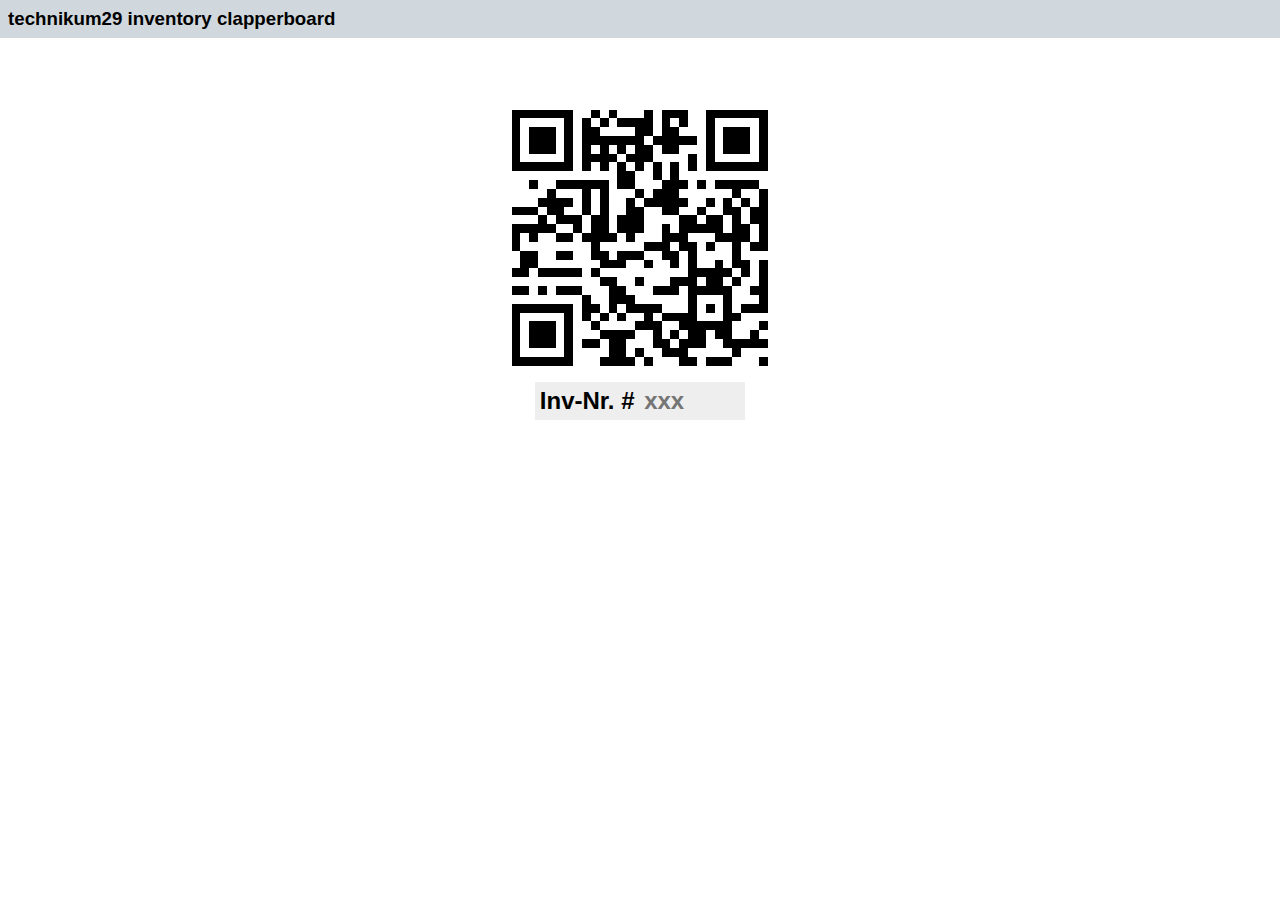
<file: clapperboard/index.html>
<!DOCTYPE html>
<html>
<head>
  <title>clapperboard -- technikum29 inventory</title>
  <meta charset="utf-8">
  <meta name="author" content="SvenK">
  <meta name="date" content="2019-01-17">
  <meta name="viewport" content="width=device-width, initial-scale=1">

  <link rel="stylesheet" type="text/css" href="clapperboard.css">
  <script src="qrcode.js" type="text/javascript"></script>
  <script src="dtmf.js" type="text/javascript"></script>
  <script src="clapperboard.js" type="text/javascript"></script>
</head>
<body>
<div id="nav">
  <h3>technikum29 inventory clapperboard</h3>
</div>

<form>
  <div id="qrcode"></div>
  <div id="inv-input">
    <span id="inv-hash">Inv-Nr. #</span><input type="number" id="inv-nr" placeholder="xxx">
  </div>
</form>
</file>
<file: clapperboard/clapperboard.css>
/* Mini layout for Clapperboard */

body {
  font-family: Arial, sans-serif;
  margin: 0; padding: 0;
}

#nav {
  box-sizing: border-box;
  margin: 0;
  width: 100%;
  padding: .5em;
  background-color: #d0d8dd;
}

#nav h3 {
  margin: 0; padding: 0;
  display: inline;
}

form {
  box-sizing: border-box;
  width: 100%;
  padding: 5%;
  text-align: center;
}

#qrcode {
  /* determined by QrCode library */
  width: 256px;
  height: 256px;
}

#qrcode, #inv-input {
  margin: .5em auto;
}

#inv-input {
  display: inline-block;
  vertical-align: middle;
  background-color: #eee;
}

#inv-hash, #inv-nr {
  font-size: 150%;
  font-weight: bold;
  display: inline-block;
  margin: 0;
  padding: .2em;
}

#inv-nr {
  width: 4em;
  border: none;
  background-color: transparent;
}

@media (max-width: 425px) {
  .verb {
    display: none;
  }
}
</file>
